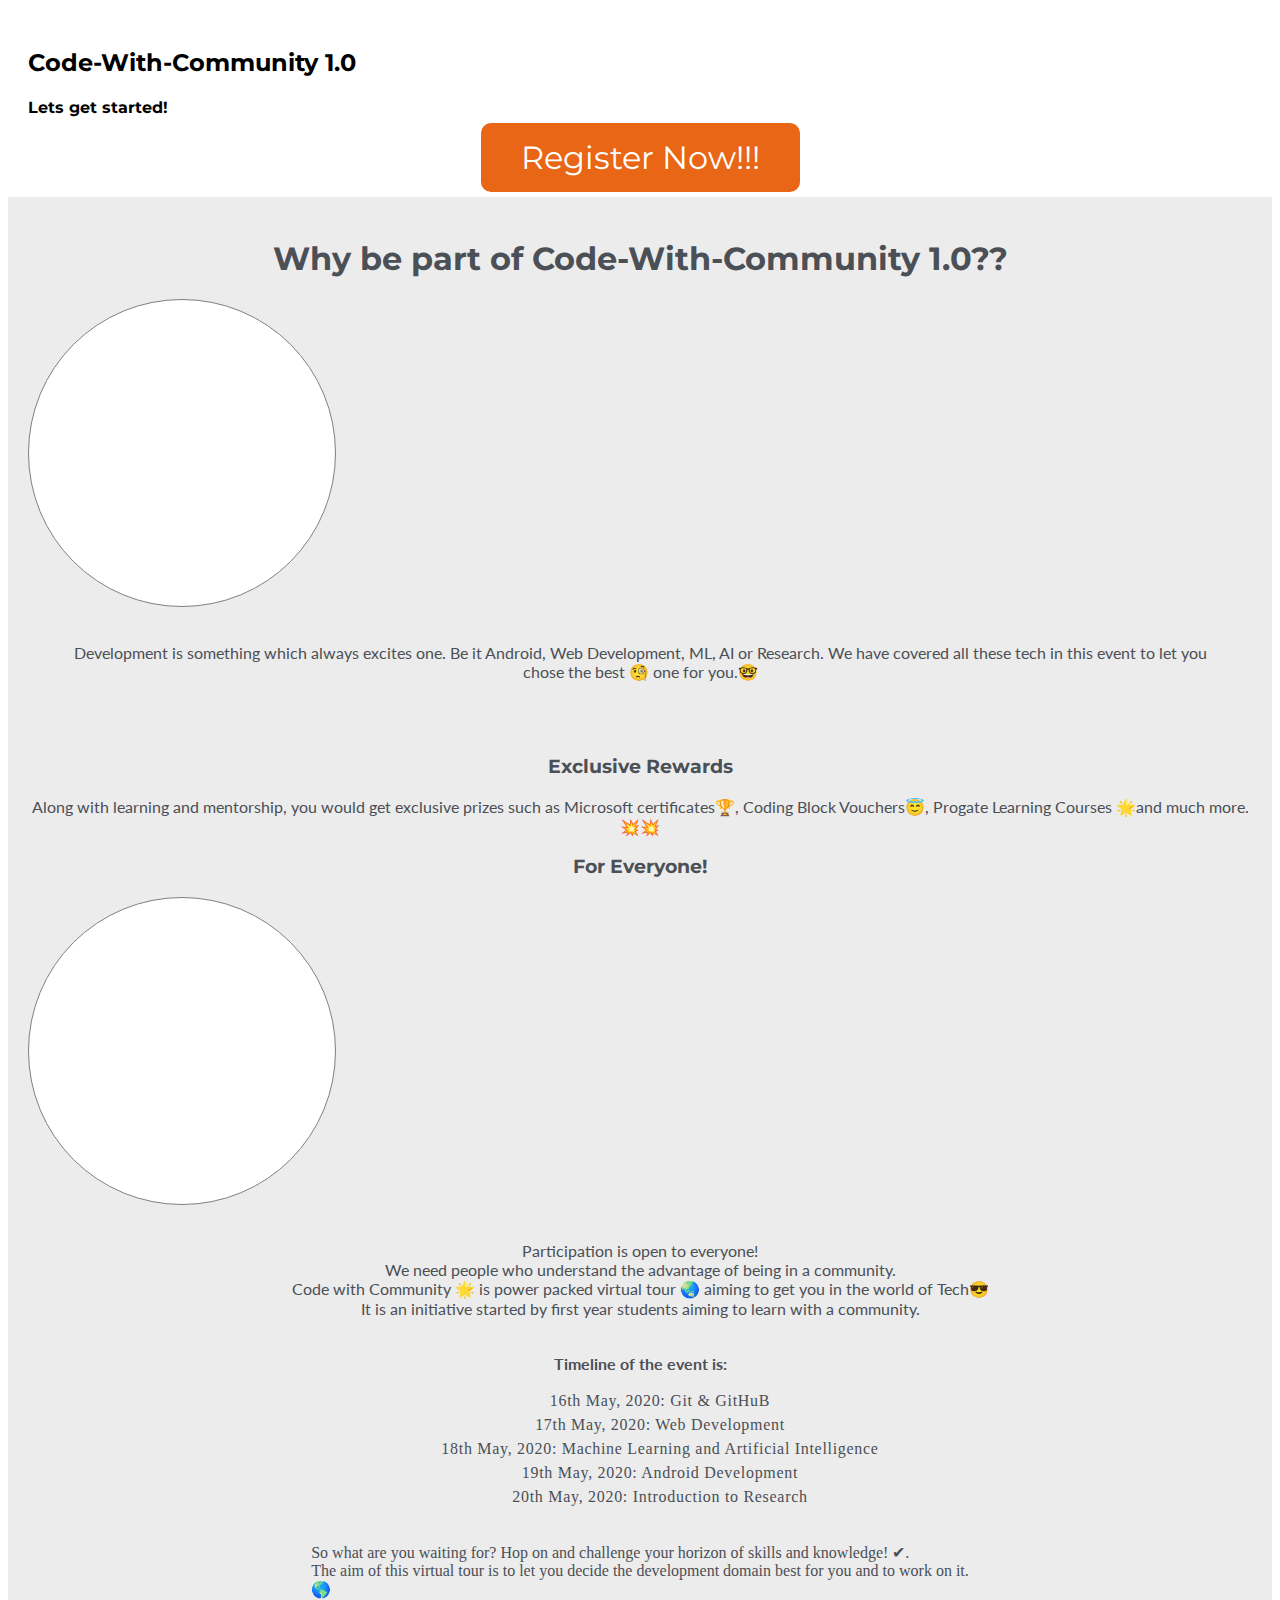
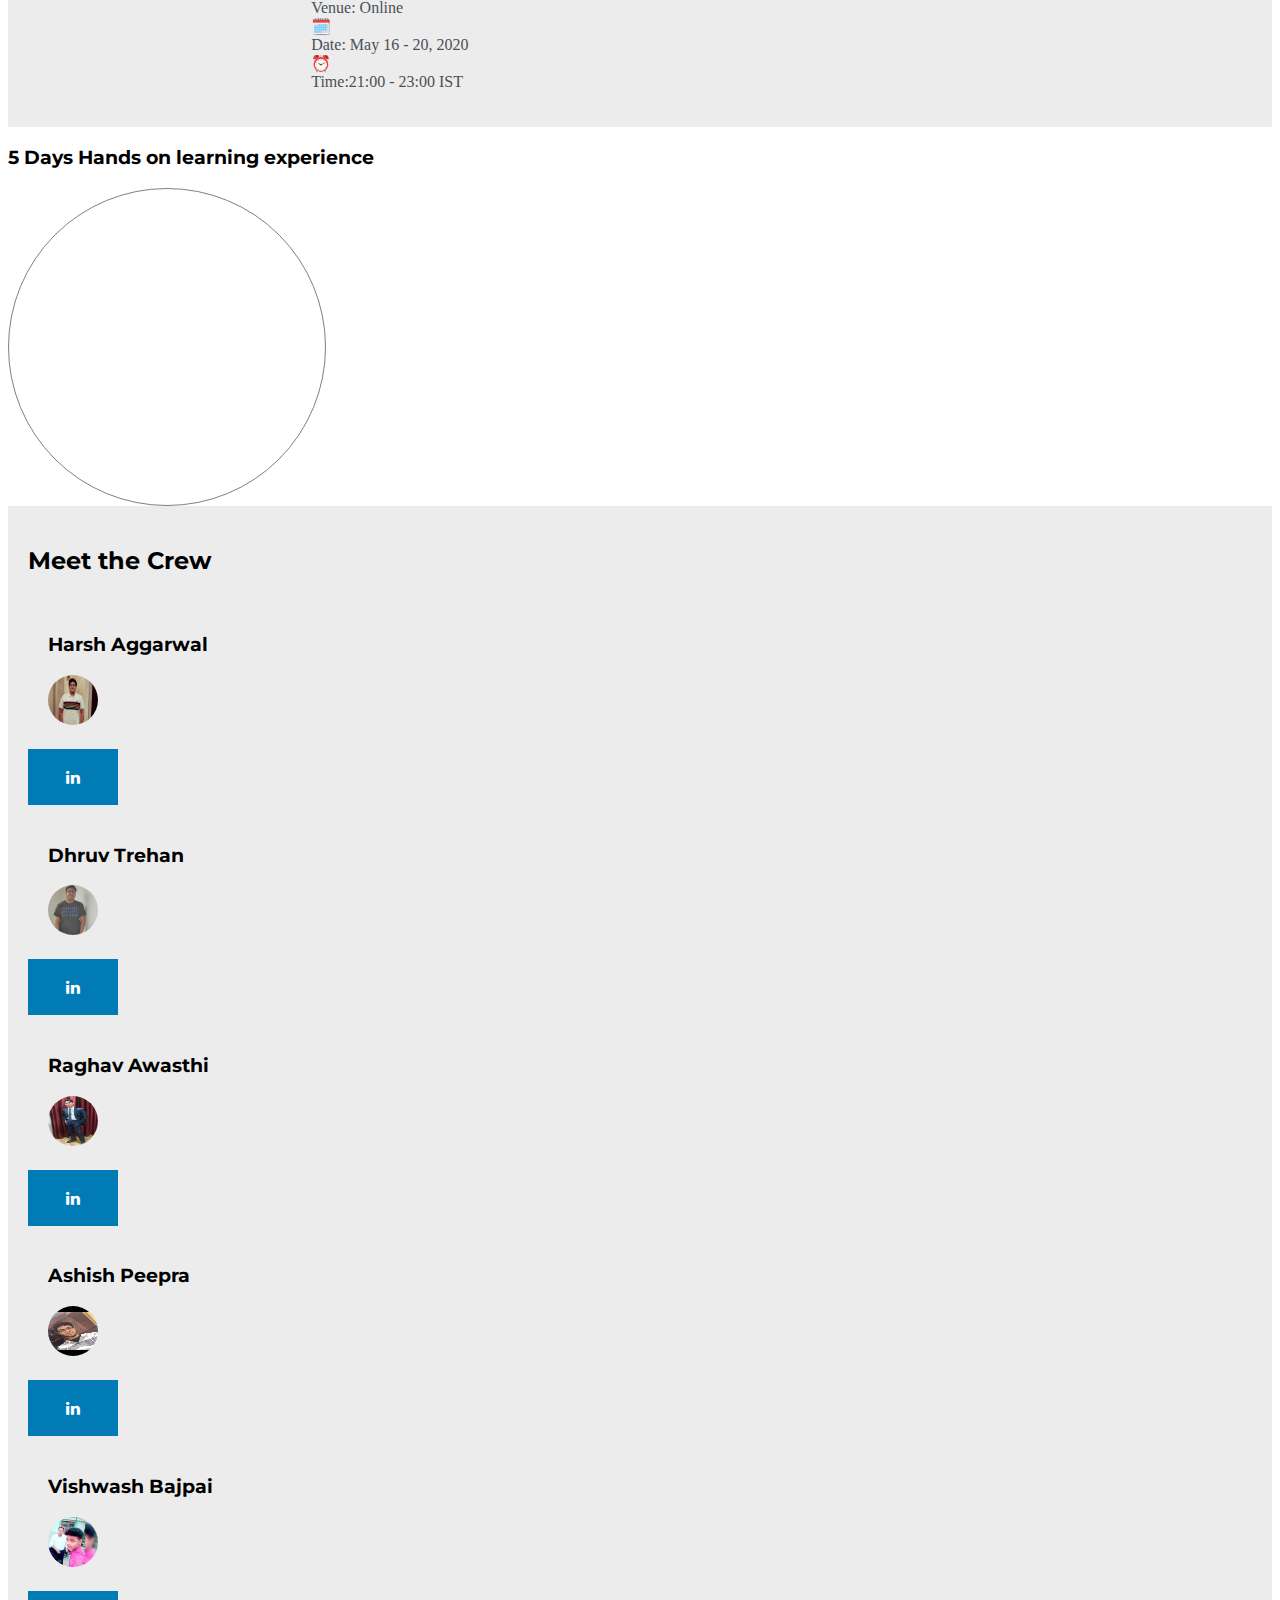
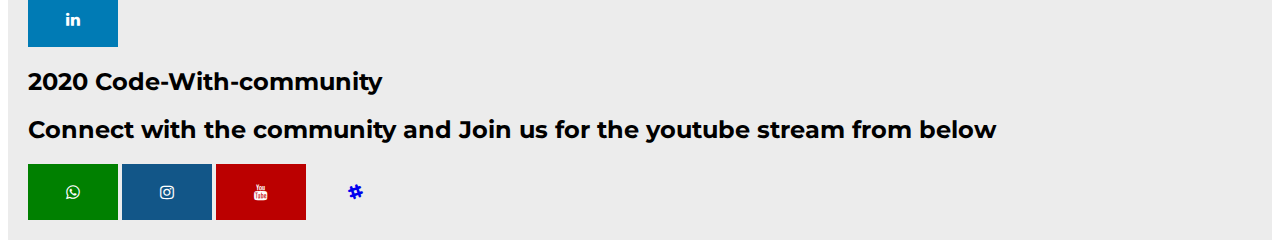
<file: indexx.html>
<!DOCTYPE html>
<html lang="en">
<head>
    <meta charset="UTF-8">
    <meta name="viewport" content="width=device-width, initial-scale=1.0">
    <title>Code-With-Community 1.0</title>
    <link rel="stylesheet" type="text/css" href="stylee.css">
    <link rel="stylesheet" href="https://cdnjs.cloudflare.com/ajax/libs/font-awesome/4.7.0/css/font-awesome.min.css">

</head>
<body>
    <div class="section-top">
        <h2 class="text-center">Code-With-Community 1.0</h2>
        <h4 class="text-center">Lets get started!</h4>
        <h4 class="text-center"></h4>
        <div class="button-center">
            
            <a class="register-button" href="https://forms.office.com/Pages/ResponsePage.aspx?id=oBzDhDusrk6tEVGdgCM-bwHYykUQK9VDkseBfrrzon1UOUU2TVBQQ1FBQkdTQzM5VEY1R1Q4OTYwNS4u">Register Now!!!</a>
        
        </div>
      
      </div>
      
      <div class="container-fluid section-one">
        <div>
          <h1>Why be part of Code-With-Community 1.0??</h1>
        </div>
        <div class="col-xs-12 col-md-4 col-lg-4">
          
   
            <div class="center-block circle-prize">
            </div>     
            <p class="section-paragraph">
              Development is something which always excites one. Be it Android, Web Development, ML, AI or Research. We have covered all these tech in this event to let you chose the best 🧐 one for you.🤓 
            </p><br>
            <h3>Exclusive Rewards</h3>
            <p>Along with learning and mentorship, you would get exclusive prizes such as Microsoft certificates🏆, Coding Block Vouchers😇, Progate Learning Courses 🌟and much more. 💥💥</p>

        </div>
        <div class="col-xs-12 col-md-4 col-lg-4">
            <h3>For Everyone!</h3>
            <div class="center-block circle-participation"></div>
            <p class="section-paragraph">
              Participation is open to everyone!
          </br>
              We need people who understand the advantage of being in a community. 
          </br>
          Code with Community 🌟 is power packed virtual tour 🌏 aiming to get you in the world of Tech😎<br>

          It is an initiative started by first year students aiming to learn with a  community. <br>
          
          <p> <strong> Timeline of the event is: </strong> </p>
          </p> 
          
          <div class="text-center">
          <ul>
          <li>16th May, 2020: Git & GitHuB</li>
          <li>17th May, 2020: Web Development</li>
          <li>18th May, 2020: Machine Learning and Artificial Intelligence</li> 
          <li>19th May, 2020: Android Development </li>
          <li>20th May, 2020: Introduction to Research</li>
        </ul>
        </div>
      </div>
      <br>
      <div class="col22">
          So what are you waiting for? Hop on and challenge your horizon of skills and knowledge! ✔.
          <br>
          The aim of this virtual tour is to let you decide the development domain best for you and to work on it. 
          <br>
          🌎<br>
          Venue: Online<br>
          🗓️<br>
          Date: May 16 - 20, 2020<br>
          ⏰<br>
          Time:21:00 - 23:00 IST
        </div>
      </p>
        </div>
        <div class="col-xs-12 col-md-4 col-lg-4">
            <h3>5 Days Hands on learning experience</h3>
            <div class="center-block circle-challenge"></div>
     
        </div>
      </div>
      
      <div class="container-fluid section-two">
        <div class="container-fluid sub-section-team col-lg-6">
          <h2 class="text-center">Meet the Crew</h2>
          <div class="col-lg-12">
                <div class="col-lg-2 photo-container">
                  <h3>Harsh Aggarwal</h3>
                 
                  <img class="round-photo" src="./photos/harsh.jpeg">
                </div>
                <div class="col-lg-10">

                
                  
                  <a href="https://www.linkedin.com/in/harsh-agrawal-304007196" class="fa fa-linkedin"></a>

                </div>
          </div>
          <div class="col-lg-12">
                <div class="col-lg-2 photo-container">
      
                  <h3>Dhruv Trehan</h3>
                  <img class="round-photo" src="photos/dhruv.jpeg">
                </div>
                <div class="col-lg-10">
                
                  <a href="https://www.linkedin.com/in/dhruv-trehan-8a0466156/" class="fa fa-linkedin"></a>

                </div>
          </div>
          <div class="col-lg-12">
                <div class="col-lg-2 photo-container">
                  <h3>Raghav Awasthi</h3>
                  <img class="round-photo" src="./photos/raghav.jpeg">
                </div>
                <div class="col-lg-10">
               
                  
                  <a href="https://www.linkedin.com/in/iamraghavawasthi" class="fa fa-linkedin"></a>

                </div>
          </div>
          <div class="col-lg-12">
                <div class="col-lg-2 photo-container">
                  <h3>Ashish Peepra</h3>
                  <img class="round-photo" src="./photos/ashish.jpeg">
                 
                </div>
                <div class="col-lg-10">
            
                 
                  <a href="https://www.linkedin.com/in/aashish-peepra-24b594b9" class="fa fa-linkedin"></a>

                </div>
          </div>
          <div class="col-lg-12">
                <div class="col-lg-2 photo-container">
                  <h3>Vishwash Bajpai</h3>
                  <img class="round-photo" src="./photos/Bajpai.jpg">
                </div>
                <div class="col-lg-10">
                 
                 
                  <a href="https://www.linkedin.com/in/vishwash-bajpai-3bba04189/" class="fa fa-linkedin"></a>

               
                </div>
          </div>

        </div>
        <div class="container-fluid sub-section-yammer col-lg-6">
          <h2 class="text-center">2020 Code-With-community</h2>
          <h2 class="text-center">Connect with the community and Join us for the youtube stream from below</h2>

        </div>
       
<footer>


  <a href="https://chat.whatsapp.com/IXo2ESMKLiS8MwLzRzXIUX" class="fa fa-whatsapp" ></a>
  <a href="https://instagram.com/daggerhub?igshid=n45yx5rawg1w" class="fa fa-instagram"></a>
  <a href="https://www.youtube.com/channel/UCqM62xVkt4i-pcN5c_KBHiA" class="fa fa-youtube"></a>    
  <a href="https://join.slack.com/t/code-with-community/shared_invite/zt-e9jtv0xw-HqltpVagAji~NwR7iXYqRw" class="fa fa-slack"></a>    



</footer>
      </div>
                     

</body>
</html>
</file>
<file: stylee.css>
@import 'https://fonts.googleapis.com/css?family=Lato|Montserrat';

h1, h2, h3, h4, h5{
  font-family: Montserrat;
}

.button-center{
  text-align: center;
}

.section-top{
  padding: 20px;
}

.register-button{
  padding: 15px 40px 15px 40px;
  border: none;
  color: #fff;
  background-color: rgb(232, 102, 21);
  font-family: Montserrat;
  font-size: 32px;
  border-radius: 10px;
}

p{
  font-family: lato;

}

.montserrat{
  font-family: Montserrat;
}

.lato {
  font-family: Lato; 
}

.section-one{
  background-color: rgb(236,236,236);
  color: rgb(75, 79, 86);
  padding: 20px;
}

.section-two{
  background-color: rgb(236,236,236);
  padding: 20px;
}

.section-two p{
  font-style: italic;
}

.section-one h1,
.section-one h3,
.section-one p{
  text-align: center;
}

.section-three{
  background-color: rgb(75,79,86);
  color: #fff;
  padding: 20px;
}

.section-three li{
  font-style: italic;
  font-family: lato;
}

.section-three li a, .section-footer a{
   color: #fff;
}

.section-three li a:link, .section-footer a:link{
  text-decoration: none;
}

.section-three li a:hover, .section-footer a:hover{
    font-weight: bold;
    text-decoration: none;
    cursor: pointer;
  
}



.section-paragraph{
  padding: 20px;
  margin-left: 25px;
  margin-right: 25px;
  text-align: center;
  text-size-adjust: 30px;
}



.circle{
  border-radius: 50%;
  width: 25%;
  padding-bottom: 25%;
  border: 1px solid grey;
}

.circle-prize{
   border-radius: 50%;
  width: 25%;
  padding-bottom: 25%;
  border: 1px solid grey;
  background-color: #fff;
  background-image: url('https://uc.uxpin.com/files/593985/589786/Prize.png');
  background-size: 45%;
  background-repeat: no-repeat;
  background-position: 50%;  
}

.circle-participation{
    border-radius: 50%;
  width: 25%;
  padding-bottom: 25%;
  border: 1px solid grey;
  background-color: #fff;
  background-image: url('https://uc.uxpin.com/files/593985/589786/Collaboration-96-1.png');
  background-size: 60%;
  background-repeat: no-repeat;
  background-position: 50%; 
}

.circle-challenge{
    border-radius: 50%;
  width: 25%;
  padding-bottom: 25%;
  border: 1px solid grey;
  background-color: #fff;
  background-image: url('https://uc.uxpin.com/files/593985/589786/Lightbulb.png');
  background-size: 35%;
  background-repeat: no-repeat;
  background-position: 50%; 
}

.photo-container{
  padding: 20px
}

.round-photo{
  border-radius: 50%;
  height: 50px;
  width: 50px;
}

a{
    text-decoration: none;
}
.fa {
    padding: 20px;
    font-size: 30px;
    width: 50px;
    text-align: center;
    text-decoration: none;
  }
  
  /* Add a hover effect if you want */
  .fa:hover {
    opacity: 0.7;
  }
  
  .fa-instagram {
    background: #125688;
    color: white;
  }
  .fa-whatsapp{
    background: green;
    color: white;
  }
  @media screen and (max-width: 600px) {
    .register-button{
        padding: 5px 10px 15px 10px;
        border: none;
        color: #fff;
        background-color: rgb(232, 102, 21);
        font-family: Montserrat;
        font-size: 12px;
        border-radius: 5px;
    }
  }
  
  @media screen and (max-width: 600px){
      .fa{
        height: 10px;
        width: 20px;
      }
  }
  .fa-youtube {
    background: #bb0000;
    color: white;
  }
  li{
    text-decoration: solid;
    line-height:150%;
    Letter-spacing:0.7px;
    display: flex;
    justify-content: center;
  }
  .col22{
    display: flex;
    justify-content: center;
  }
  
  .fa-linkedin {
    background: #007bb5;
    color: white;
  }
</file>
